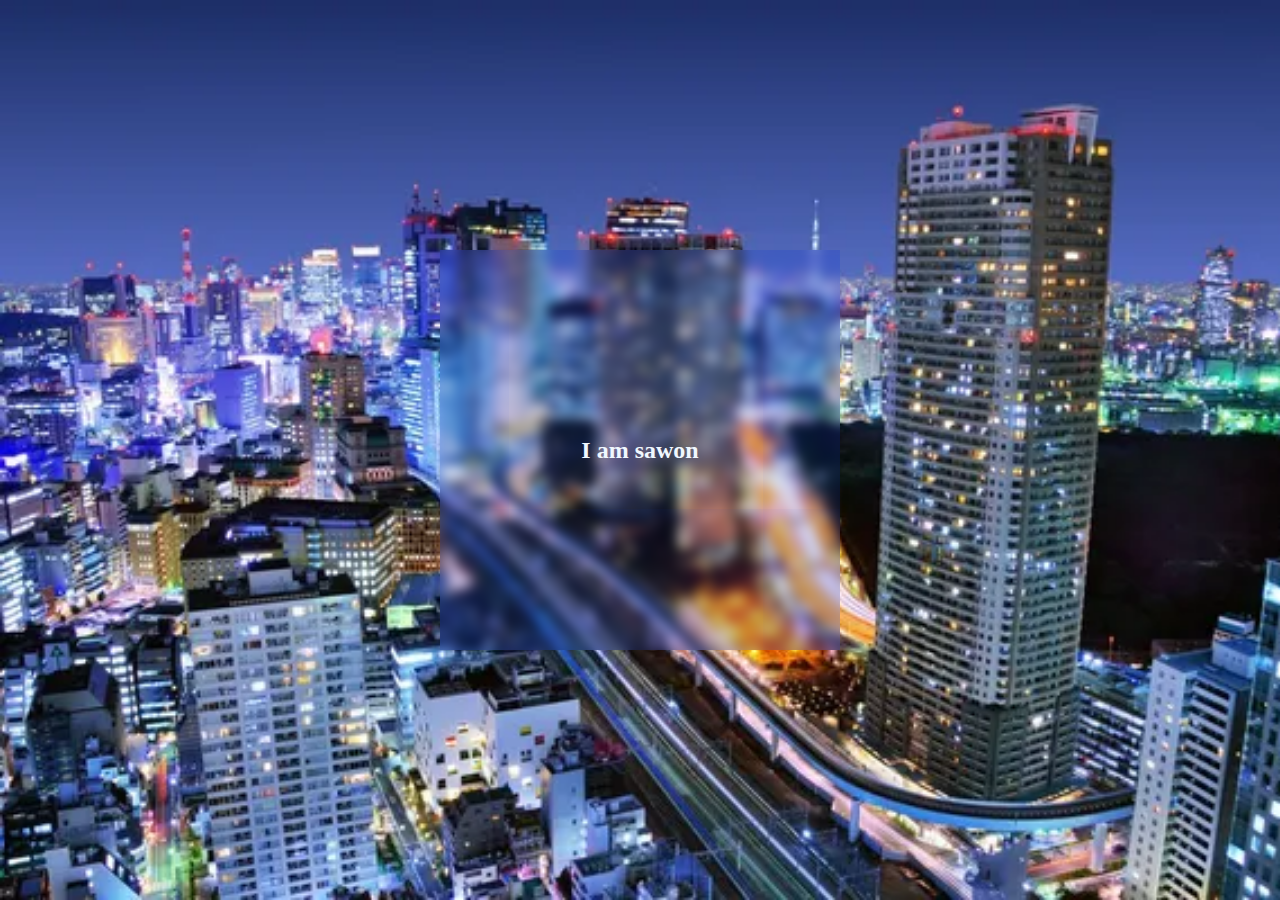
<file: FROSTED GLASS EFFECT/index.html>
<!DOCTYPE html>
<html lang="en">
  <head>
    <meta charset="UTF-8" />
    <meta name="viewport" content="width=device-width, initial-scale=1.0" />
    <link rel="stylesheet" href="styles.css" />
    <title>FROSTED EFFECTS</title>
  </head>
  <body>
    <div class="container">
      <div class="frosted">
        <h2>I am sawon</h2>
      </div>
    </div>
  </body>
</html>
</file>
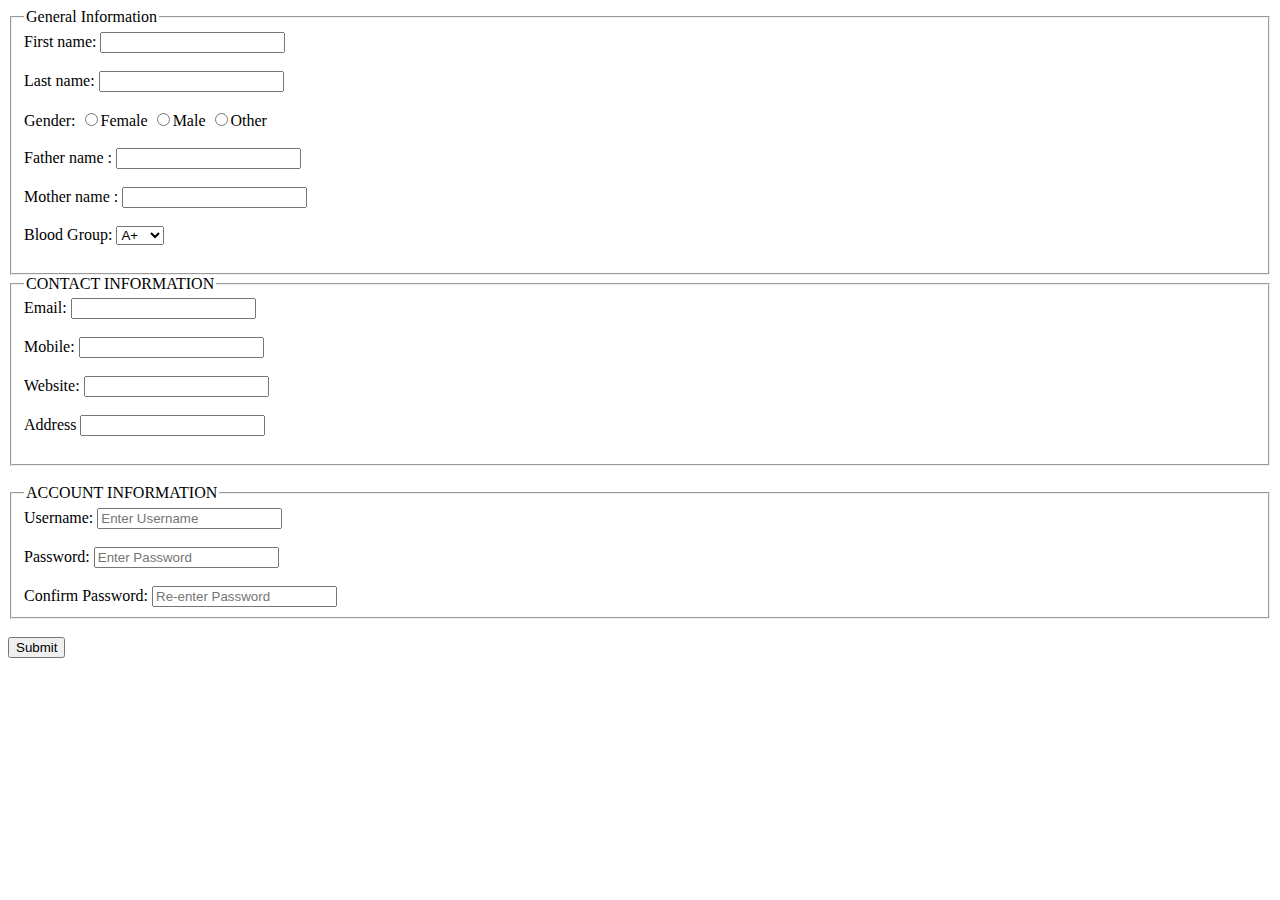
<file: HTML-PHP FORM/ex.html>
<html>
  <title>REGISTRATION</title>
  <body>
    <form action="welcome.php" method="POST">
      <fieldset>
    <legend>General Information</legend>
<label for="fname">First name:</label>
  <input type="text" id="fname" name="fname"><br><br>
  <label for="lname">Last name:</label>
  <input type="text" id="lname" name="lname"><br><br>

     Gender:
<input type="radio" name="gender" value="female">Female
<input type="radio" name="gender" value="male">Male
<input type="radio" name="gender" value="other">Other <br><br>

<label for="faname">Father name :</label>
  <input type="text" id="faname" name="faname"><br><br>
<label for="mname">Mother name  :</label>
  <input type="text" id="mname" name="mname"><br><br>

<label for="cars">Blood Group:</label>
<select id="BG" name="BG">
  <option value="A+">A+</option>
  <option value="A-">A-</option>
  <option value="O+">O+</option>
   <option value="O-">O-</option>
  <option value="B+">B+</option>
   <option value="B-">B-</option>
  <option value="AB+">AB+</option>
   <option value="AB-">AB-</option>
 </select><br><br>
  </fieldset>
     <fieldset>   
                <legend>CONTACT INFORMATION</legend> 
              <label for="email">Email:</label>
  <input type="email" id="email" name="email"><br><br>

  <label for="phone">Mobile:</label>
<input type="tel" id="phone" name="phone"> <br> <br>

<label for="web">Website:</label>
  <input type="url" id="web" name="web"><br><br>
 <label for="adrs">Address</label>
        <input type="text" id="adrs" name="adrs"></input><br> <br>

       
            </fieldset><br>

            <fieldset>
              <legend>
                ACCOUNT INFORMATION
              </legend>
              <label for="uname">Username:</label>
    <input type="text" placeholder="Enter Username" name="uname" required><br><br>
    <label for="psw">Password:</label>
    <input type="password" placeholder="Enter Password" name="psw" required><br><br>
    <label for="psw">Confirm Password:</label>
    <input type="password" placeholder="Re-enter Password" name="Cpsw" required>

            </fieldset><br>
             <input type="submit">
 </form>

</body>
  </body>
</html>
</file>
<file: FROSTED GLASS EFFECT/styles.css>
* {
  padding: 0;
  margin: 0;
  box-sizing: border-box;
}

.container {
  color: aliceblue;
  display: flex;
  justify-content: center;
  align-items: center;
  height: 100vh;
  background: url(city.jpg) no-repeat;
  background-size: cover;
  background-attachment: fixed;
}
.frosted {
  height: 400px;
  width: 400px;
  background: inherit;
  display: flex;
  justify-content: center;
  align-items: center;
  position: relative;
  overflow: hidden;
  z-index: 1;
}

.frosted::after {
  z-index: -1;
  content: "";
  position: absolute;
  top: -10px;
  bottom: -10px;
  right: -10px;
  left: -10px;

  background: inherit;
  box-shadow: inset 0 0 2000px rgba(9, 56, 224, 0.5);
  filter: blur(6px);
}
</file>
